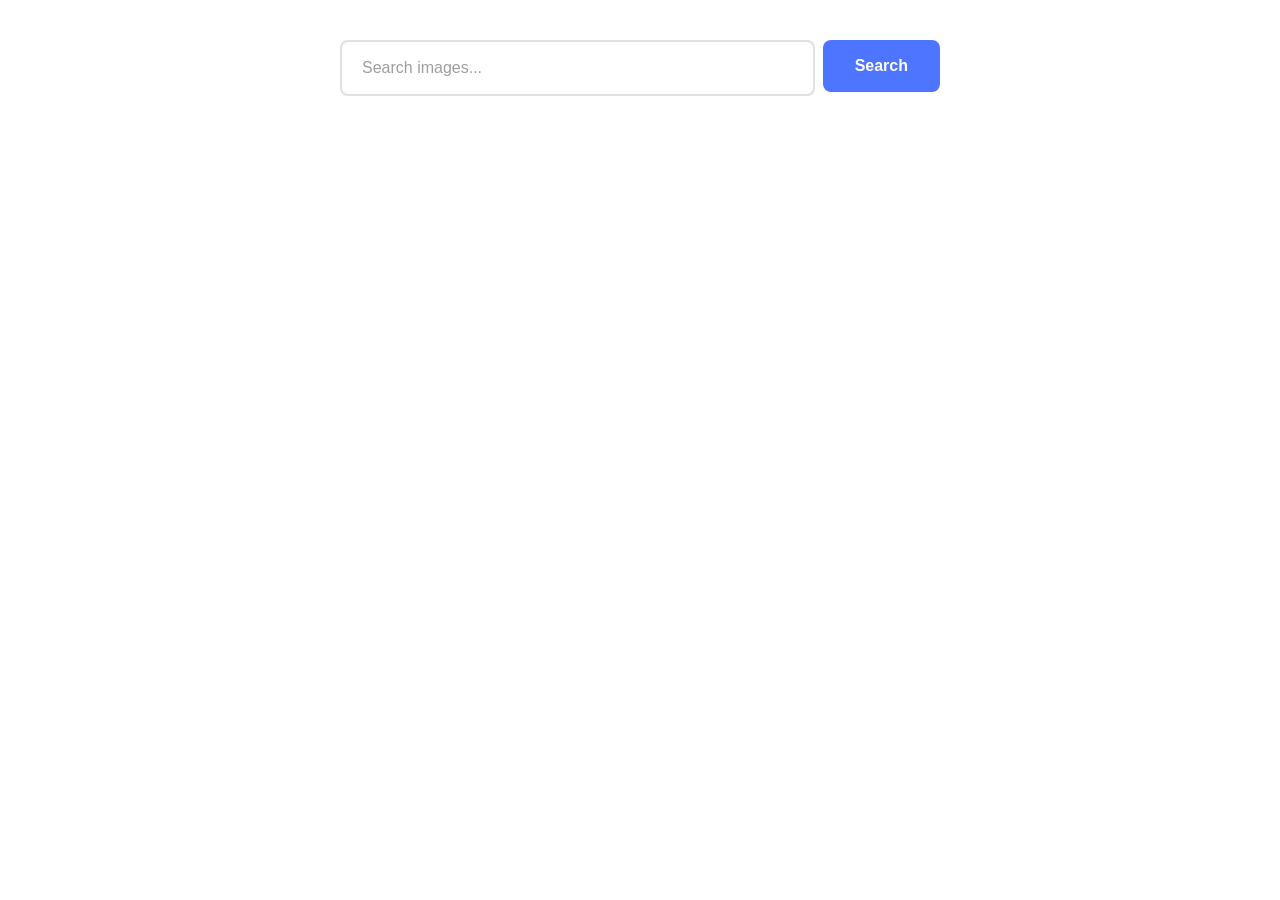
<file: src/index.html>
<!doctype html>
<html lang="en">
  <head>
    <meta charset="UTF-8" />
    <link rel="icon" type="image/svg+xml" href="/favicon.svg" />
    <meta name="viewport" content="width=device-width, initial-scale=1.0" />
    <title>Gallery</title>
    <link rel="stylesheet" href="./css/styles.css" />
    <!-- <link
      rel="stylesheet"
      href="node_modules/simplelightbox/dist/simple-lightbox.min.css"
    /> -->
  </head>
  <body>
    <main>
      <form class="form" id="search-form">
        <div class="search-container">
          <input
            type="text"
            id="search-input"
            class="search-input"
            placeholder="Search images..."
            autocomplete="off"
            required
          />
          <button type="submit" class="search-button">Search</button>
        </div>
      </form>
      <div class="loader-wrap" id="loader-wrap" aria-live="polite">
        <p class="loading-text">Loading images, please wait...</p>
        <div class="loader"></div>
      </div>
      <ul
        class="gallery"
        id="gallery"
        aria-label="Gallery of search results"
      ></ul>
    </main>
    <script type="module" src="./main.js"></script>
  </body>
</html>
</file>
<file: src/css/styles.css>
/**
  |============================
  | include css partials with
  | default @import url()
  |============================
*/
/* Common styles */
@import url('./reset.css');
@import url('./base.css');
@import url('./loader.css');
</file>
